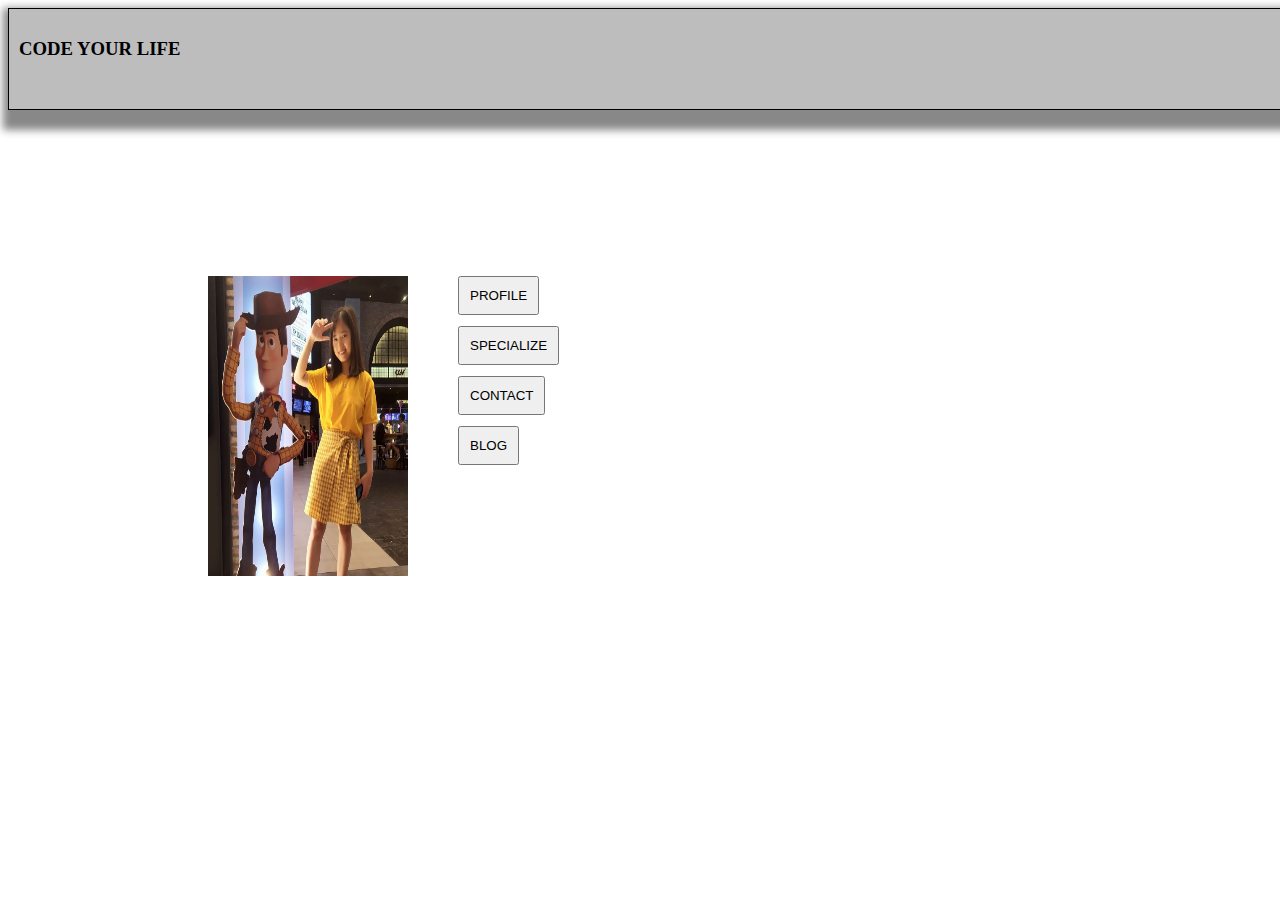
<file: index.html>
<!DOCTYPE html>
<html>
<head>
	<title>	Uyen's Website</title>
</head>
<link rel="stylesheet" type="text/css" href="style.css">
<body>
		<div class="header">
				<h3>CODE YOUR LIFE </h3>
		</div>
		<div class="content">
			<center>	
					<img src="img/uyen.jpg" id="uyen">
					<div class="option">
						<ul>
							<li>
								<a href="page/profile.html">
									<button>PROFILE</button>
								</a>
							</li>
							<li>
								<a href="page/specialize.html"><button>SPECIALIZE</button></a>
							</li>
							<li>
								<a href="page/contact.html"><button>CONTACT</button></a>
							</li>
							<li>
								<a href="https://project.zent.asia/phpmysql/php21/vuthiuyen/"><button>BLOG</button></a>
							</li>
						</ul>
					</div>
			</center>
		</div>
</body>
</html>
</file>
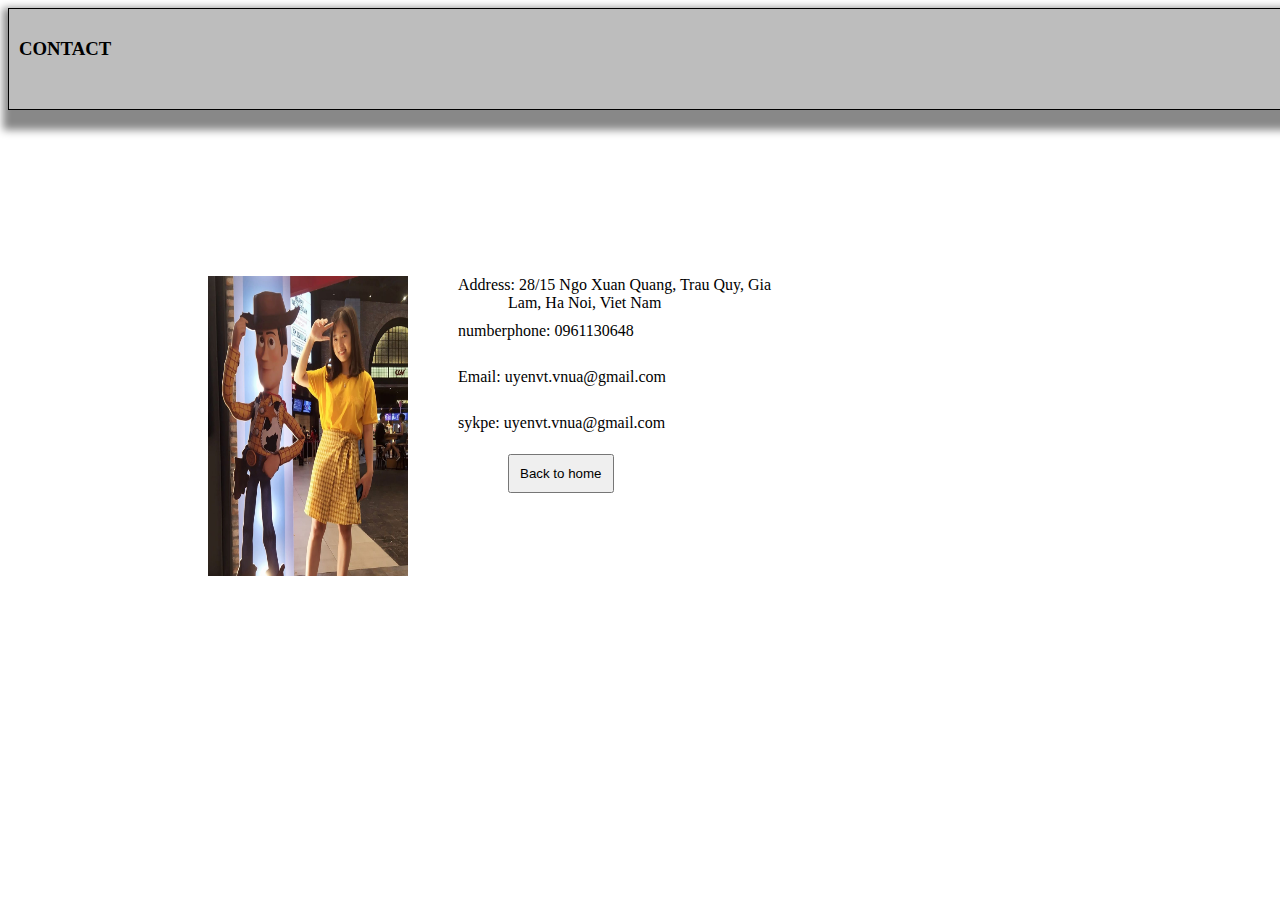
<file: page/contact.html>
<!DOCTYPE html>
<html>
<head>
	<title>contact</title>
</head>
<link rel="stylesheet" type="text/css" href="../css/specialize.css">
<body>
	<div class="header">
				<h3>CONTACT </h3>
		</div>
		<div class="content">
			<center>	
					<img src="../img/uyen.jpg" id="uyen">
					<div class="option">
						<ul>
							<li>
								<p>Address: 28/15 Ngo Xuan Quang, Trau Quy, Gia Lam, Ha Noi, Viet Nam</p>
							</li>
							<li>
								<p>numberphone: 0961130648</p>
							</li>
							<li><p>Email: uyenvt.vnua@gmail.com</p></li>
							<li><p>sykpe: uyenvt.vnua@gmail.com</p></li>
							
							<li>
								<a href="../index.html"><button>Back to home</button></a>
							</li>
						</ul>
					</div>
			</center>
		</div>
</body>
</html>
</file>
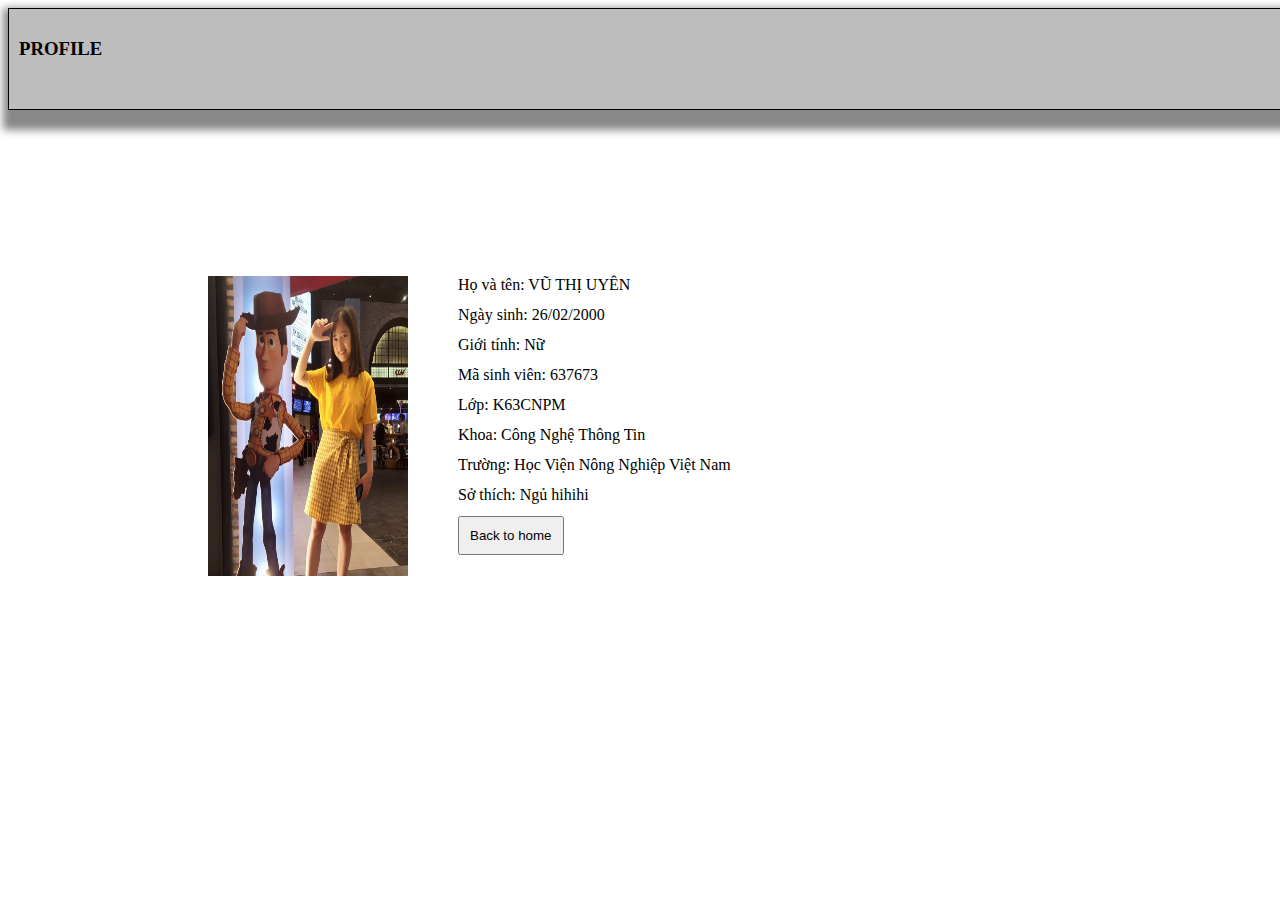
<file: page/profile.html>
<!DOCTYPE html>
<html>
<head>
	<title>profile</title>
</head>
<link rel="stylesheet" type="text/css" href="../css/profile.css">
<body>
	<div class="header">
				<h3>PROFILE </h3>
		</div>
		<div class="content">
			<center>	
					<img src="../img/uyen.jpg" id="uyen">
					<div class="option">
						<ul>
							<li>
								Họ và tên: VŨ THỊ UYÊN
							</li>
							<li>
								Ngày sinh: 26/02/2000
							</li>
							<li>
								Giới tính: Nữ
							</li>
							<li>
								Mã sinh viên: 637673
							</li>
							<li>
								Lớp: K63CNPM
							</li>
							<li>
								Khoa: Công Nghệ Thông Tin
							</li>
							<li>
								Trường: Học Viện Nông Nghiệp Việt Nam
							</li>
							<li>
								Sở thích: Ngủ hihihi
							</li>
							<li>
								<a href="../index.html"><button>Back to home</button></a>
							</li>
						</ul>
					</div>
			</center>
		</div>
</body>
</html>
</file>
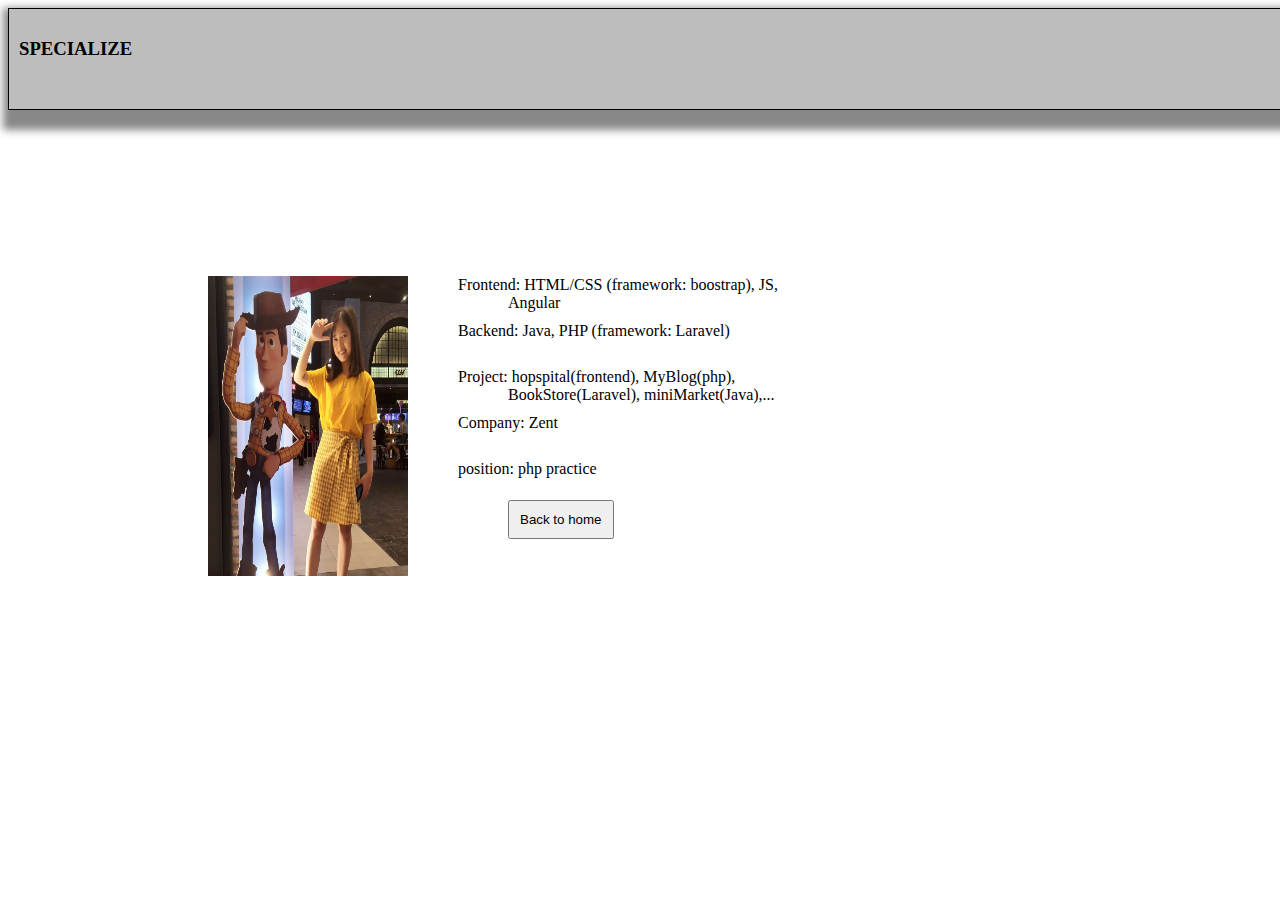
<file: page/specialize.html>
<!DOCTYPE html>
<html>
<head>
	<title>profile</title>
</head>
<link rel="stylesheet" type="text/css" href="../css/specialize.css">
<body>
	<div class="header">
				<h3>SPECIALIZE </h3>
		</div>
		<div class="content">
			<center>	
					<img src="../img/uyen.jpg" id="uyen">
					<div class="option">
						<ul>
							<li>
								<p>Frontend: HTML/CSS (framework: boostrap), JS, Angular</p>
							</li>
							<li>
								<p>Backend: Java, PHP (framework: Laravel)</p>
							</li>
							<li><p>Project: hopspital(frontend), MyBlog(php), BookStore(Laravel), miniMarket(Java),...</p></li>
							<li><p>Company: Zent</p></li>
							<li><p>position: php practice</p></li>
							<li>
								<a href="../index.html"><button>Back to home</button></a>
							</li>
						</ul>
					</div>
			</center>
		</div>
</body>
</html>
</file>
<file: style.css>
.header{
		width: 100%;
		height: 80px;
		padding: 20px;
		border-bottom: 1px solid gray;
		background-color: #BDBDBD;
		border: 1px solid;
  		padding: 10px;
  		box-shadow: 5px 10px 8px 10px #888888;
  		margin-bottom: 100px;
	}
	.content{
		width: 500px;
		height: auto;
		text-align: center;
		padding: 50px 0 0 200px;
	}
	#uyen{
		width: 200px;
		height: 300px;
		float: left;
		margin-right: 50px;
	}
	ul>li{
		
		list-style: none;
		padding-left: 10px;
		height: 50px;
	}
	ul>li>a{
		text-decoration: none;
	}
	.option{
		text-align: left;
	}
	button{
		padding: 10px;
	}
</file>
<file: css/specialize.css>
.header{
		width: 100%;
		height: 80px;
		padding: 20px;
		border-bottom: 1px solid gray;
		background-color: #BDBDBD;
		border: 1px solid;
  		padding: 10px;
  		box-shadow: 5px 10px 8px 10px #888888;
  		margin-bottom: 100px;
	}
	.content{
		width: 600px;
		height: auto;
		text-align: center;
		padding: 50px 0 0 200px;
	}
	#uyen{
		width: 200px;
		height: 300px;
		float: left;
		margin-right: 100px;
	}
	ul>li{
		
		list-style: none;
		padding-left: 50px;
		margin-top: 10px;
		height: 30px;
	}
	ul>li>a{
		text-decoration: none;
	}
	.option{
		text-align: left;
	}
	button{
		padding: 10px;
	}
	p{
		text-indent: -50px;
	}
</file>
<file: css/profile.css>
.header{
		width: 100%;
		height: 80px;
		padding: 20px;
		border-bottom: 1px solid gray;
		background-color: #BDBDBD;
		border: 1px solid;
  		padding: 10px;
  		box-shadow: 5px 10px 8px 10px #888888;
  		margin-bottom: 100px;
	}
	.content{
		width: 600px;
		height: auto;
		text-align: center;
		padding: 50px 0 0 200px;
	}
	#uyen{
		width: 200px;
		height: 300px;
		float: left;
		margin-right: 50px;
	}
	ul>li{
		
		list-style: none;
		padding-left: 10px;
		height: 30px;
	}
	ul>li>a{
		text-decoration: none;
	}
	.option{
		text-align: left;
	}
	button{
		padding: 10px;
	}
</file>
